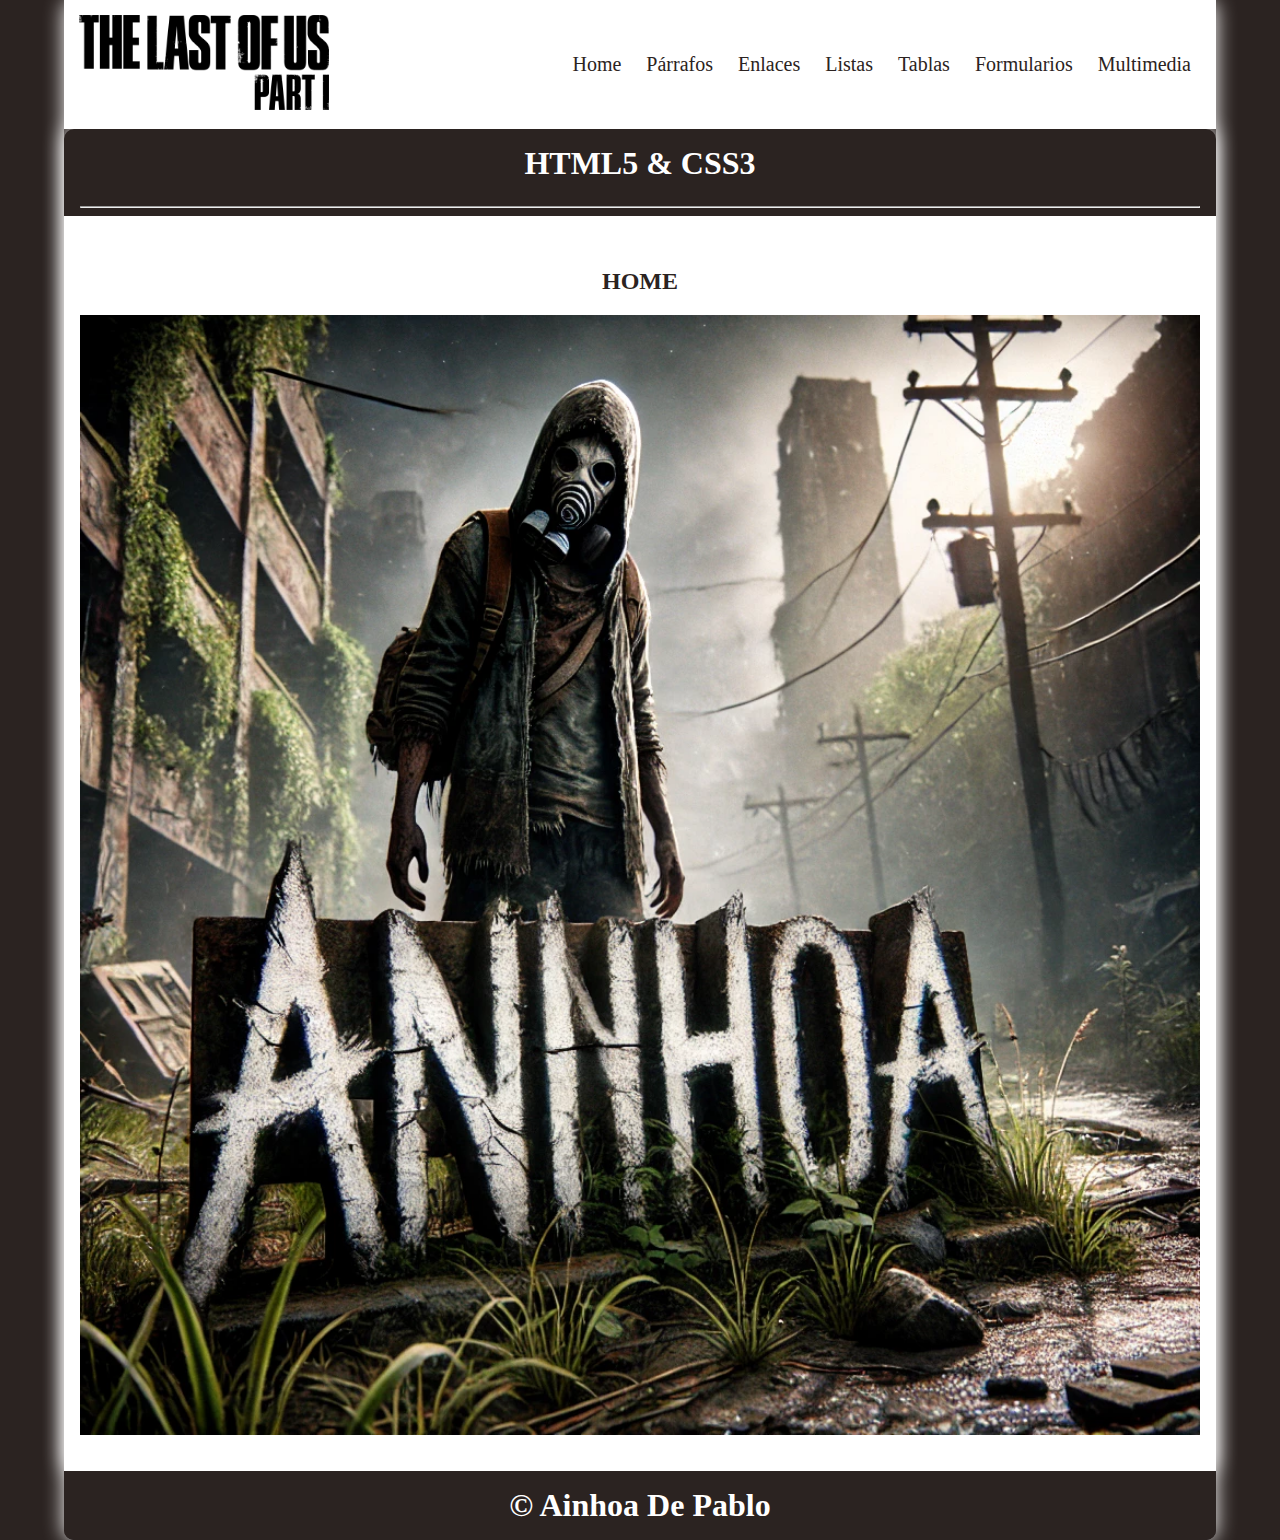
<file: index.html>
<!DOCTYPE html>
<html lang="en">

<head>
    <meta charset="UTF-8">
    <meta name="viewport" content="width=device-width, initial-scale=1.0">
    <title>Curso HTML5-CSS3</title>
    <link rel="stylesheet" href="css/style.css">
</head>

<body>
    <div class="container shadow">
        <header>
            <div class="row align-items-center">
                <div class="col-3"><img src="img/logotTLOU.png" alt="logo" width="250"></div>
                <div class="col-9">
                    <span id="btnmenu" onclick="opendrawer()">&#9776;</span>
                    <nav id="menu">
                        <ul class="text-right">
                            <li>
                        <a href="index.html">
                                    Home
                                </a>
                            </li>
                            <li>
                                <a href="parrafos.html">
                                    Párrafos
                                </a>
                            </li>
                            <li>
                                <a href="enlaces.html">
                                    Enlaces
                                </a>
                            </li>
                            <li>
                                <a href="listas.html">
                                    Listas
                                </a>
                            </li>
                            <li>
                                <a href="tablas.html">
                                    Tablas
                                </a>
                            </li>
                            <li>
                                <a href="formularios.html">
                                    Formularios
                                </a>
                            </li>
                            <li>
                                <a href="multimedia.html">
                                    Multimedia
                                </a>
                            </li>
                        </ul>
                    </nav>
                </div>
            </div>


        </header>
        <main class="shadow">
            <div class="px-3">
                <h1 class="text-center bg-azul-o text-white py-3">HTML5 & CSS3</h1>
            </div>
            <div class="px-3">
                <hr>
            </div>
            <div class="p-3">
                <div id="home" class="py-3">
                    <h2 class="text-center">HOME</h2>
                    <img src="img/portada.png" alt="" width="100%">
                </div>
            </div>

        </main>
        <footer>
            <h1 class="bg-azul-o text-center text-white py-3">&copy; Ainhoa De Pablo</h1>
        </footer>
    </div>
    <script>
        function opendrawer() {
            document.getElementById('menu').style.display = 'block';
            document.getElementById('menu').style.witdh = '100%';
        }
    </script>
</body>
</file>
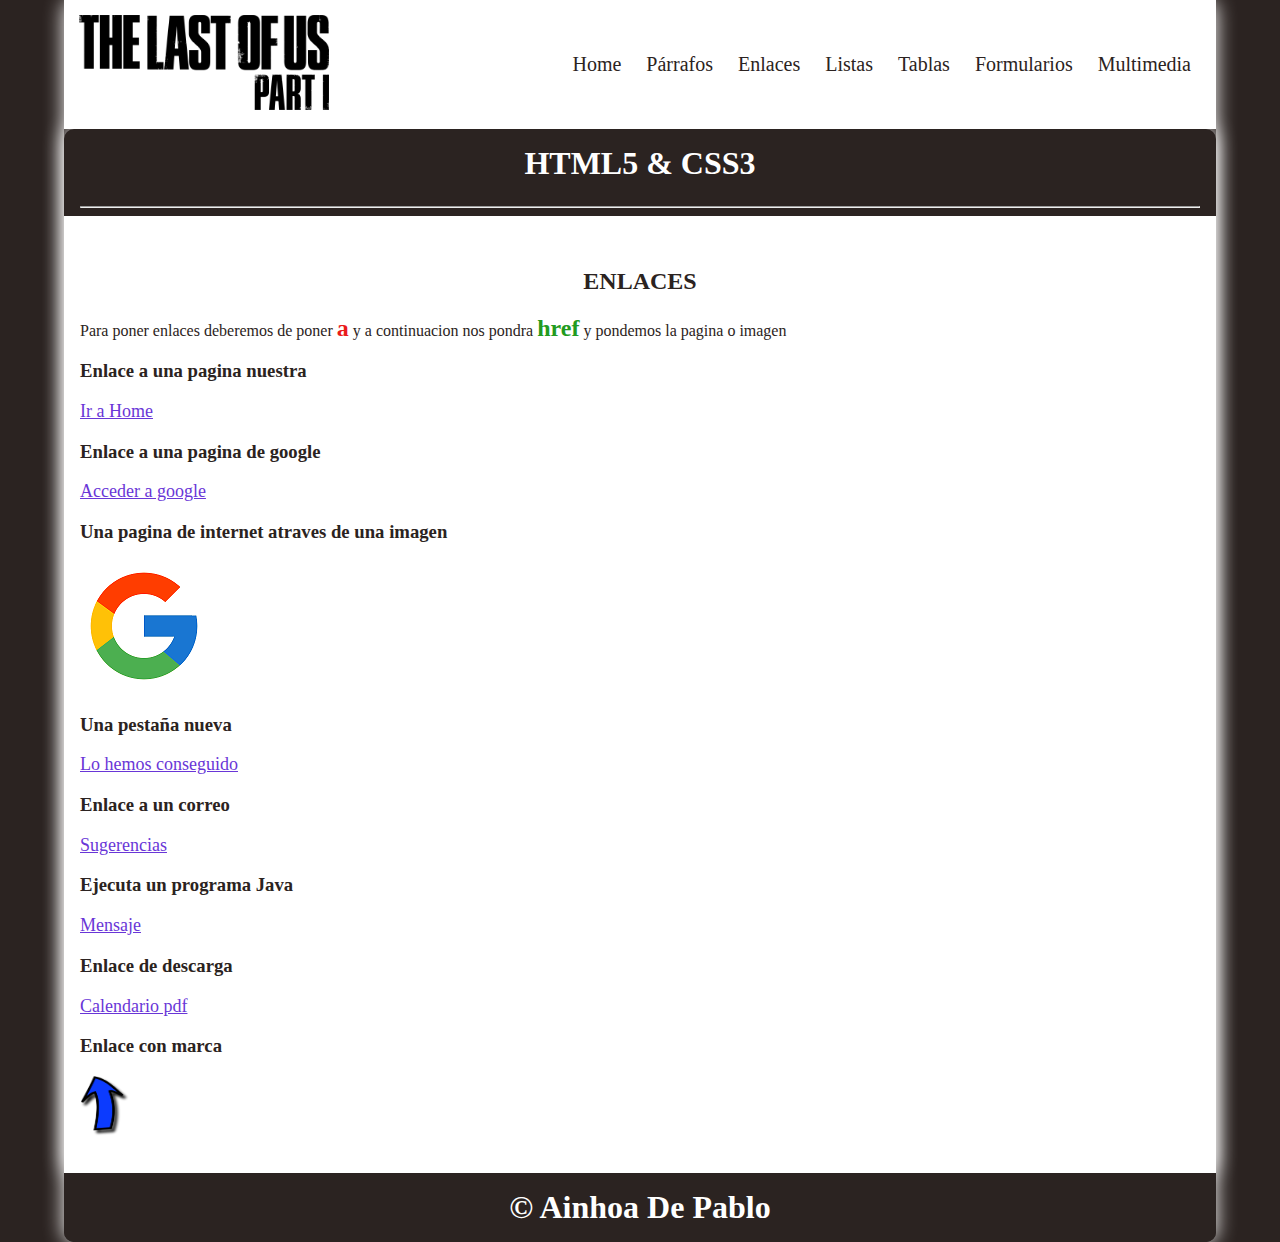
<file: enlaces.html>
<!DOCTYPE html>
<html lang="en">

<head>
    <meta charset="UTF-8">
    <meta name="viewport" content="width=device-width, initial-scale=1.0">
    <title>Curso HTML5-CSS3</title>
    <link rel="stylesheet" href="css/style.css">
</head>

<body>
    <div class="container shadow">
        <header>
            <a name="top"></a>
            <div class="row align-items-center">
                <div class="col-3"><img src="img/logotTLOU.png" alt="logo" width="250"></div>
                <div class="col-9">
                    <span id="btnmenu" onclick="opendrawer()">&#9776;</span>
                    <nav id="menu">
                        <ul class="text-right">
                            <li>
                                <a href="index.html">
                                    Home
                                </a>
                            </li>
                            <li>
                                <a href="parrafos.html">
                                    Párrafos
                                </a>
                            </li>
                            <li>
                                <a href="enlaces.html">
                                    Enlaces
                                </a>
                            </li>
                            <li>
                                <a href="listas.html">
                                    Listas
                                </a>
                            </li>
                            <li>
                                <a href="tablas.html">
                                    Tablas
                                </a>
                            </li>
                            <li>
                                <a href="formularios.html">
                                    Formularios
                                </a>
                            </li>
                            <li>
                                <a href="multimedia.html">
                                    Multimedia
                                </a>
                            </li>
                        </ul>
                    </nav>
                </div>
            </div>


        </header>
        <main class="shadow">
            <div class="px-3">
                <h1 class="text-center bg-azul-o text-white py-3">HTML5 & CSS3</h1>
            </div>
            <div class="px-3">
                <hr>
            </div>
            <div class="p-3">
                <div id="enlace" class="py-3">
                    <h2 class="text-center">ENLACES</h2>
                    <p> Para poner enlaces deberemos de poner <span class="etiqueta">a</span> y a continuacion nos
                        pondra <span class="atributo">href</span> y pondemos la pagina o imagen </p>
                    <h3> Enlace a una pagina nuestra </h3>
                    <a href="index.html"> Ir a Home</a>

                    <h3> Enlace a una pagina de google</h3>
                    <a href="https://www.google.es/"> Acceder a google</a>

                    <h3> Una pagina de internet atraves de una imagen</h3>
                    <a href="https://www.google.es/"><img src="img/google.png" alt="logo google"></a>

                    <h3> Una pestaña nueva</h3>
                    <a href="https://www.google.es/" target="_blank"> Lo hemos conseguido</a>

                    <h3> Enlace a un correo</h3>
                    <a href="mailto:alumno.405540@ies-azarquiel.es" target="_blank"> Sugerencias </a>

                    <h3> Ejecuta un programa Java</h3>
                    <a href="javascript: alert ('hola Mundo')"> Mensaje </a>

                    <h3> Enlace de descarga</h3>
                    <a href="source/calendario.pdf"> Calendario pdf </a>

                    <h3> Enlace con marca</h3>
                    <a href="#top"> <img src="img/flecha.webp" alt="" class="imgFlecha"> </a>

                </div>
            </div>

        </main>
        <footer>
            <h1 class="bg-azul-o text-center text-white py-3">&copy; Ainhoa De Pablo</h1>
        </footer>
    </div>
    <script>
        function opendrawer() {
            document.getElementById('menu').style.display = 'block';
            document.getElementById('menu').style.witdh = '100%';
        }
    </script>
</body>

</html>
</file>
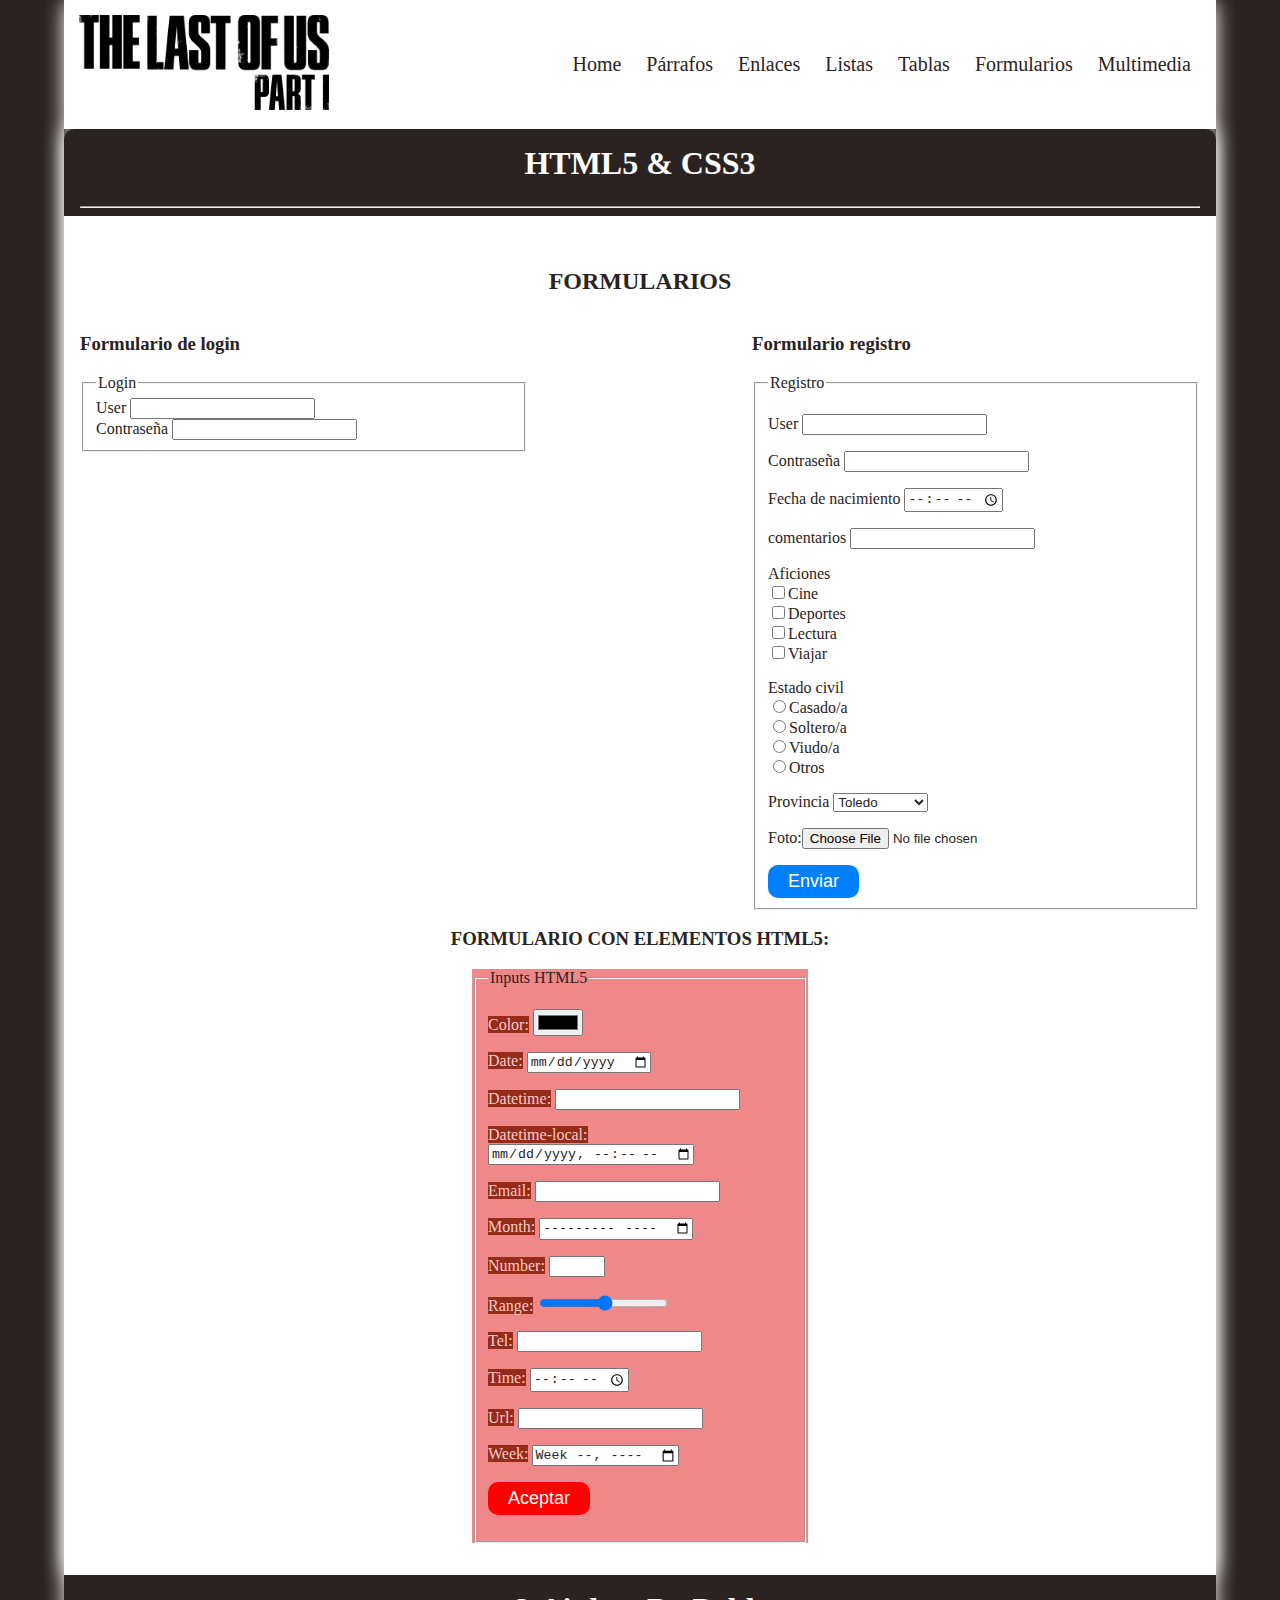
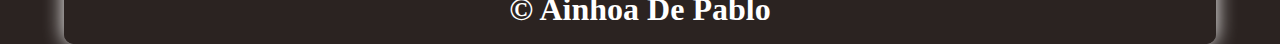
<file: formularios.html>
<!DOCTYPE html>
<html lang="en">

<head>
    <meta charset="UTF-8">
    <meta name="viewport" content="width=device-width, initial-scale=1.0">
    <title>Curso HTML5-CSS3</title>
    <link rel="stylesheet" href="css/style.css">
</head>

<body>
    <div class="container shadow">
        <header>
            <div class="row align-items-center">
                <div class="col-3"><img src="img/logotTLOU.png" alt="logo" width="250"></div>
                <div class="col-9">
                    <span id="btnmenu" onclick="opendrawer()">&#9776;</span>
                    <nav id="menu">
                        <ul class="text-right">
                            <li>
                                <a href="index.html">
                                    Home
                                </a>
                            </li>
                            <li>
                                <a href="parrafos.html">
                                    Párrafos
                                </a>
                            </li>
                            <li>
                                <a href="enlaces.html">
                                    Enlaces
                                </a>
                            </li>
                            <li>
                                <a href="listas.html">
                                    Listas
                                </a>
                            </li>
                            <li>
                                <a href="tablas.html">
                                    Tablas
                                </a>
                            </li>
                            <li>
                                <a href="formularios.html">
                                    Formularios
                                </a>
                            </li>
                            <li>
                                <a href="multimedia.html">
                                    Multimedia
                                </a>
                            </li>
                        </ul>
                    </nav>
                </div>
            </div>


        </header>
        <main class="shadow">
            <div class="px-3">
                <h1 class="text-center bg-azul-o text-white py-3">HTML5 & CSS3</h1>
            </div>
            <div class="px-3">
                <hr>
            </div>
            <div class="p-3">
                <div id="formularios" class="py-3">
                    <h2 class="text-center">FORMULARIOS</h2>
                   
                   <form action="" method="get" class="login">
                    <h3>Formulario de login</h3>
                        <fieldset > 
                            <legend>Login</legend>
                            <label for=""> User</label>
                            <input type="text" name="user" id=""> <br>
                            <label for="pasword">Contraseña</label>
                            <input type="password" name="password" id="">
                        </fieldset>
                    </form>
                    <form action="" method="get" class="registro">
                     <h3>Formulario registro</h3>
                     <fieldset >
                        <legend>Registro</legend>
                            <p>
                            <label for="user">User</label>
                                <input type="text" name="user" id=""> <br>
                            </p>
                            <p>
                            <label for="Contrasña">Contraseña</label>
                                <input type="password" name="codigo" id=""> <br>
                            </p> 
                            <p>
                            <label for="cumple">Fecha de nacimiento</label>
                                <input type="time" name="" id=""> <br>
                            </p>
                            <p>
                            <label for="comentarios">comentarios</label>
                                <input type="taxtera" name="comentarios" id=""><br>
                            </p>
                            <p>
                            <label for="">Aficiones</label> <br>
                                <input type="checkbox" name="Cine" id="">Cine <br>
                                <input type="checkbox" name="Deportes" id="">Deportes <br>
                                <input type="checkbox" name="Lectura" id="">Lectura <br>
                                <input type="checkbox" name="Viajar" id="">Viajar <br>
                            </p>                           
                            <p>
                            <label for="">Estado civil</label> <br>
                                <input type="radio" name="estado" id="">Casado/a <br>
                                <input type="radio" name="estado" id="">Soltero/a <br>
                                <input type="radio" name="estado" id="">Viudo/a <br>
                                <input type="radio" name="estado" id="">Otros <br>
                            </p>
                            <p>
                            <label for="">Provincia</label>
                            <select name="provincia" id="">
                                <option value="1">Toledo</option>
                                <option value="2">Cuenca</option>
                                <option value="3">C. Real</option>
                                <option value="4">Guadalajara</option>
                                <option value="5">Albacete</option>
                            </select>
                            </p>
                            <p>
                            <label for="">Foto:</label><input type="file" name="" id="">
                            </p>
                            <input type="submit" value="Enviar" class="botom botom_blue">   
                     </fieldset>
                    </form>
                    <div class="cb"></div>
                    <h3 class="text-center">FORMULARIO CON ELEMENTOS HTML5:</h3>
                    <form action="" method="post" class="form5">
                        <fieldset>
                            <legend>Inputs HTML5</legend>
                            <p>
                                <label for="">Color:</label> <input type="color" name="color" id="">
                            </p>
                            <p>
                                <label for="">Date:</label> <input type="date" name="date" id="">
                            </p>
                            <p>
                                <label for="">Datetime:</label> <input type="datetime" name="datetime" id="">
                            </p>
                            <p>
                                <label for="">Datetime-local:</label> <input type="datetime-local" name="datetime-local"
                                    id="">
                            </p>
                            <p>
                                <label for="">Email:</label> <input type="email" name="email" id="">
                            </p>
                            <p>
                                <label for="">Month:</label> <input type="month" name="month" id="">
                            </p>
                            <p>
                                <label for="">Number:</label> <input type="number" name="number" id="" step="4" min="10"
                                    max="80">
                                </p>
                            <p>
                                <label for="">Range:</label> <input type="range" name="range" id="" step="4" min="10"
                                    max=80>
                            </p>
                            <p>
                                <label for="">Tel:</label> <input type="tel" name="tel" id="">
                            </p>
                            <p>
                                <label for="">Time:</label> <input type="time" name="time" id="">
                            </p>
                            <p>
                                <label for="">Url:</label> <input type="url" name="url" id="">
                            </p>
                            <p>
                                <label for="">Week:</label> <input type="week" name="week" id="">
                            </p>
                            <p>
                                <input type="submit" value="Aceptar" id="" class="botom botom_red">
                            </p>
                        </fieldset>
                    </form>
                </div>
            </div>

        </main>
        <footer>
            <h1 class="bg-azul-o text-center text-white py-3">&copy; Ainhoa De Pablo</h1>
        </footer>
    </div>
    <script>
        function opendrawer() {
            document.getElementById('menu').style.display = 'block';
            document.getElementById('menu').style.witdh = '100%';
        }
    </script>
</body>

</html>
</file>
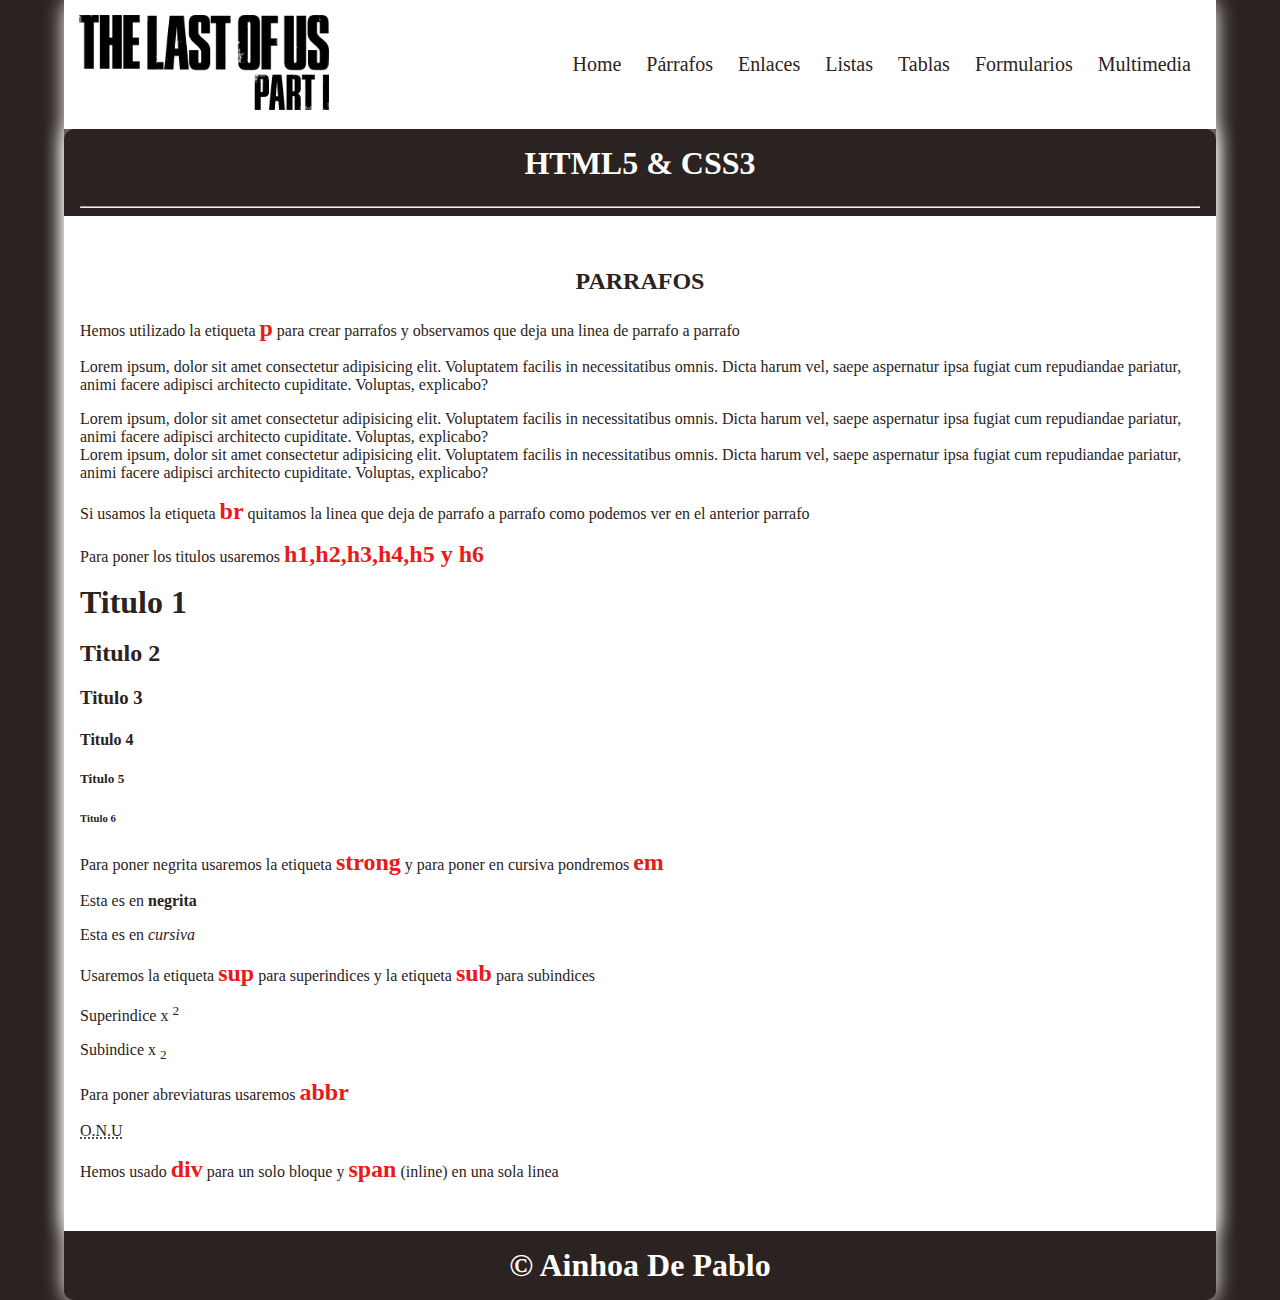
<file: parrafos.html>
<!DOCTYPE html>
<html lang="en">

<head>
    <meta charset="UTF-8">
    <meta name="viewport" content="width=device-width, initial-scale=1.0">
    <title>Curso HTML5-CSS3</title>
    <link rel="stylesheet" href="css/style.css">
</head>

<body>
    <div class="container shadow">
        <header>
            <div class="row align-items-center">
                <div class="col-3"><img src="img/logotTLOU.png" alt="logo" width="250"></div>
                <div class="col-9">
                    <span id="btnmenu" onclick="opendrawer()">&#9776;</span>
                    <nav id="menu">
                        <ul class="text-right">
                            <li>
                                <a href="index.html">
                                    Home
                                </a>
                            </li>
                            <li>
                                <a href="parrafos.html">
                                    Párrafos
                                </a>
                            </li>
                            <li>
                                <a href="enlaces.html">
                                    Enlaces
                                </a>
                            </li>
                            <li>
                                <a href="listas.html">
                                    Listas
                                </a>
                            </li>
                            <li>
                                <a href="tablas.html">
                                    Tablas
                                </a>
                            </li>
                            <li>
                                <a href="formularios.html">
                                    Formularios
                                </a>
                            </li>
                            <li>
                                <a href="multimedia.html">
                                    Multimedia
                                </a>
                            </li>
                        </ul>
                    </nav>
                </div>
            </div>


        </header>
        <main class="shadow">
            <div class="px-3">
                <h1 class="text-center bg-azul-o text-white py-3">HTML5 & CSS3</h1>
            </div>
            <div class="px-3">
                <hr>
            </div>
            <div class="p-3">
                <div id="parrafos" class="py-3">
                    <h2 class="text-center">PARRAFOS</h2>
                        <P>
                            Hemos utilizado la etiqueta <span class="etiqueta">p</span> para crear parrafos y observamos que
                            deja una linea de parrafo a parrafo
                        </P>
                        <P>
                            Lorem ipsum, dolor sit amet consectetur adipisicing elit. Voluptatem facilis in necessitatibus
                            omnis. Dicta harum vel, saepe aspernatur ipsa fugiat cum repudiandae pariatur, animi facere
                            adipisci architecto cupiditate. Voluptas, explicabo?
                        </P>
                        <P>
                            Lorem ipsum, dolor sit amet consectetur adipisicing elit. Voluptatem facilis in necessitatibus
                            omnis. Dicta harum vel, saepe aspernatur ipsa fugiat cum repudiandae pariatur, animi facere
                            adipisci architecto cupiditate. Voluptas, explicabo? <br /> Lorem ipsum, dolor sit amet
                            consectetur adipisicing elit. Voluptatem facilis in necessitatibus
                            omnis. Dicta harum vel, saepe aspernatur ipsa fugiat cum repudiandae pariatur, animi facere
                            adipisci architecto cupiditate. Voluptas, explicabo?
                        </P>
                        <p> Si usamos la etiqueta <span class="etiqueta">br</span> quitamos la linea que deja de parrafo a
                            parrafo como podemos ver en el anterior parrafo
                        </p>
                        <p>Para poner los titulos usaremos <span class="etiqueta">h1,h2,h3,h4,h5 y h6</span>
                        </p>
                        <h1> Titulo 1</h1>
                        <h2> Titulo 2</h2>
                        <h3> Titulo 3</h3>
                        <h4> Titulo 4</h4>
                        <h5> Titulo 5</h5>
                        <h6> Titulo 6</h6>
                        <p> Para poner negrita usaremos la etiqueta <span class="etiqueta">strong</span> y para poner en
                            cursiva pondremos <span class="etiqueta">em</span>
                        </p>
                        <p> Esta es en <strong>negrita</strong></p>
                        <p> Esta es en <em>cursiva</em></p>
                        <p> Usaremos la etiqueta <span class="etiqueta">sup</span> para superindices y la etiqueta <span
                            class="etiqueta">sub</span> para subindices</p>
                        <p> Superindice x <sup>2</sup></p>
                        <p> Subindice x <sub>2</sub></p>
                        <p>Para poner abreviaturas usaremos <span class="etiqueta">abbr</span></p>
                        <abbr title="La Organización de las Naciones Unidas"> O.N.U</abbr>
                        <P> Hemos usado <span class="etiqueta">div</span> para un solo bloque y <span
                            class="etiqueta">span</span> (inline) en una sola linea </P>
                </div>
            </div>

        </main>
        <footer>
            <h1 class="bg-azul-o text-center text-white py-3">&copy; Ainhoa De Pablo</h1>
        </footer>
    </div>
    <script>
        function opendrawer() {
            document.getElementById('menu').style.display = 'block';
            document.getElementById('menu').style.witdh = '100%';
        }
    </script>
</body>

</html>
</file>
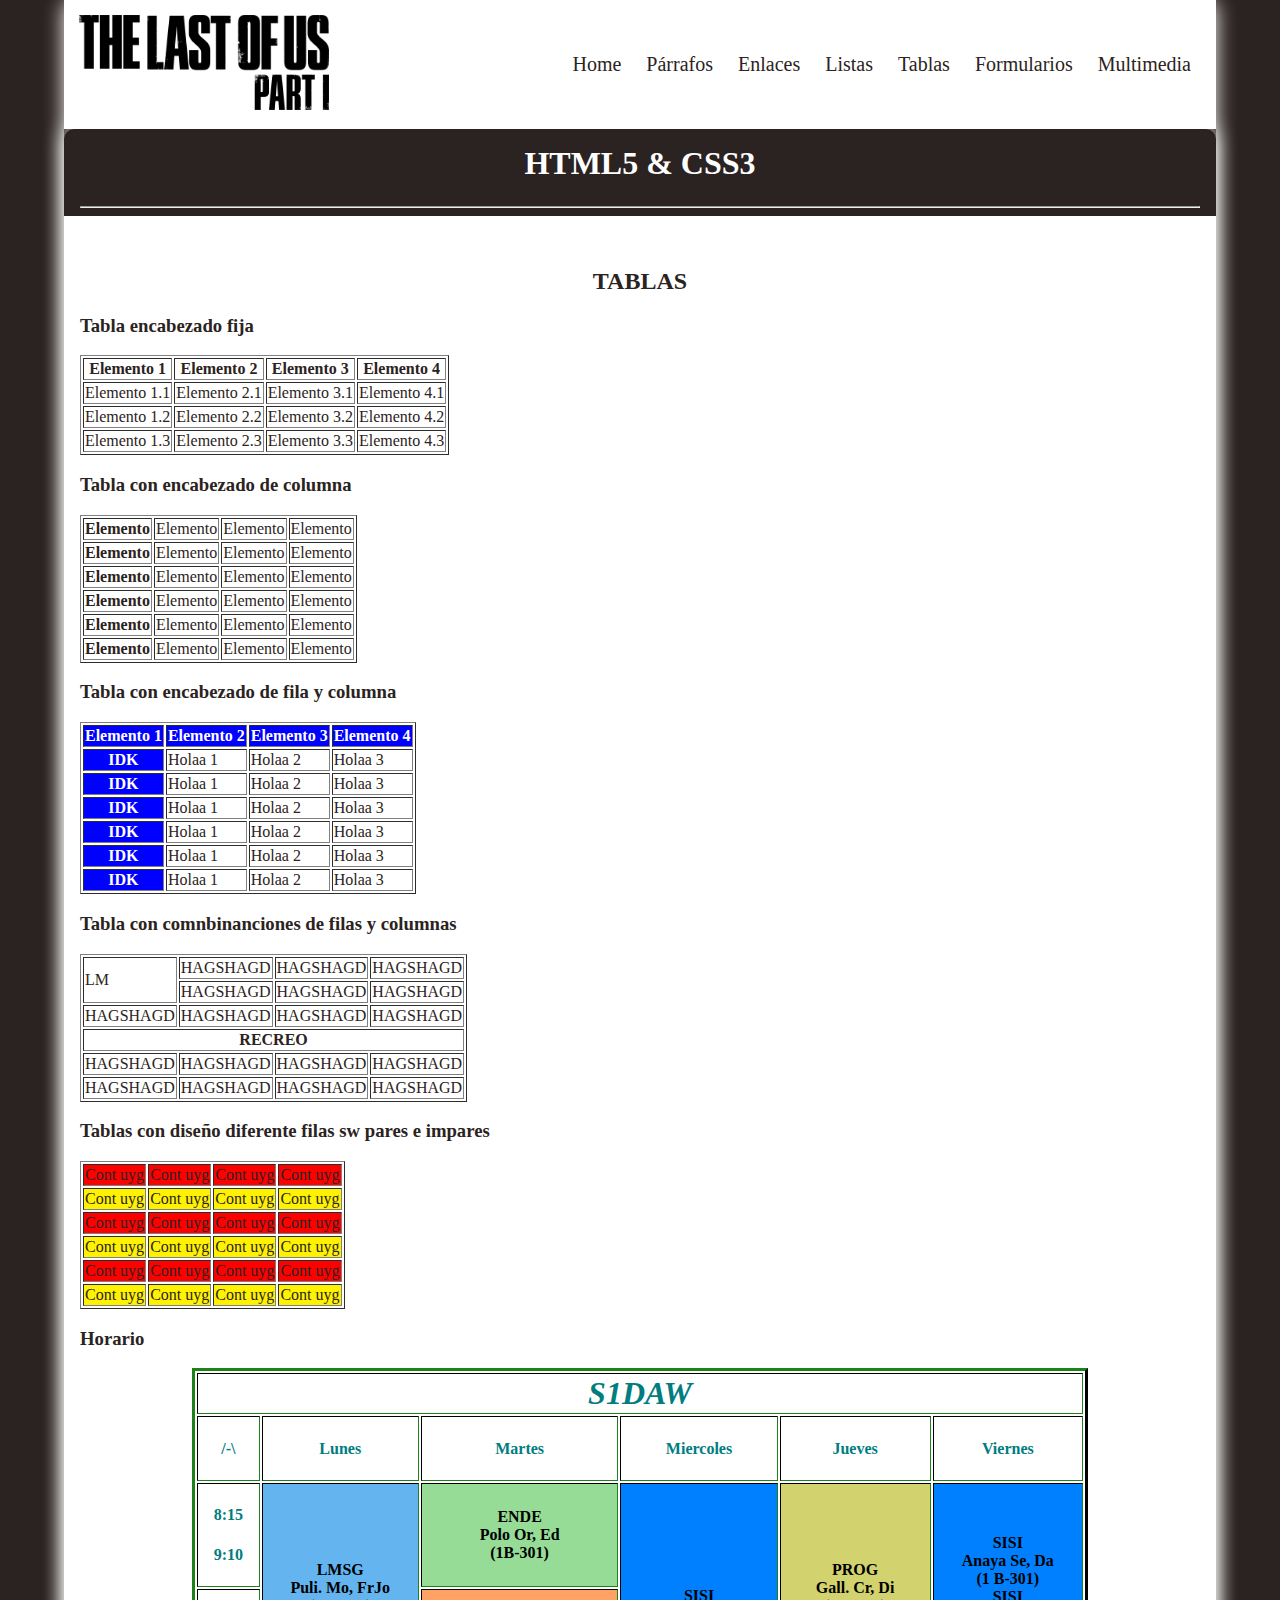
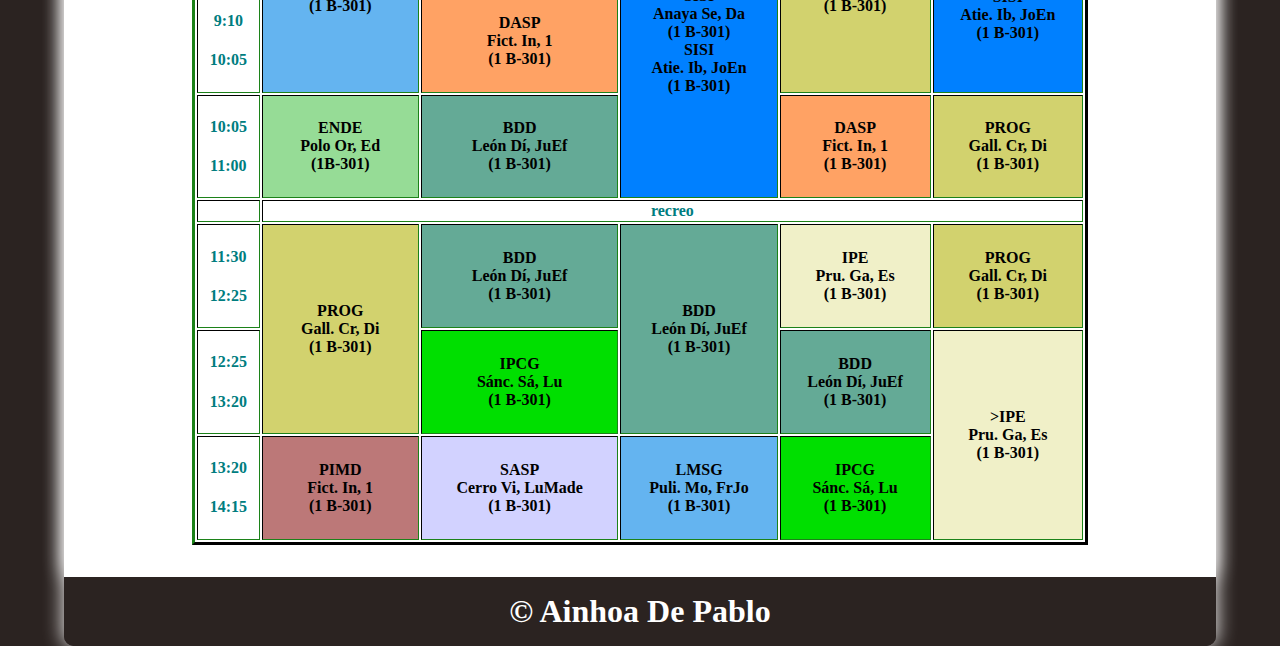
<file: tablas.html>
<!DOCTYPE html>
<html lang="en">

<head>
    <meta charset="UTF-8">
    <meta name="viewport" content="width=device-width, initial-scale=1.0">
    <title>Curso HTML5-CSS3</title>
    <link rel="stylesheet" href="css/style.css">
</head>

<body>
    <div class="container shadow">
        <header>
            <div class="row align-items-center">
                <div class="col-3"><img src="img/logotTLOU.png" alt="logo" width="250"></div>
                <div class="col-9">
                    <span id="btnmenu" onclick="opendrawer()">&#9776;</span>
                    <nav id="menu">
                        <ul class="text-right">
                            <li>
                                <a href="index.html">
                                    Home
                                </a>
                            </li>
                            <li>
                                <a href="parrafos.html">
                                    Párrafos
                                </a>
                            </li>
                            <li>
                                <a href="enlaces.html">
                                    Enlaces
                                </a>
                            </li>
                            <li>
                                <a href="listas.html">
                                    Listas
                                </a>
                            </li>
                            <li>
                                <a href="tablas.html">
                                    Tablas
                                </a>
                            </li>
                            <li>
                                <a href="formularios.html">
                                    Formularios
                                </a>
                            </li>
                            <li>
                                <a href="multimedia.html">
                                    Multimedia
                                </a>
                            </li>
                        </ul>
                    </nav>
                </div>
            </div>


        </header>
        <main class="shadow">
            <div class="px-3">
                <h1 class="text-center bg-azul-o text-white py-3">HTML5 & CSS3</h1>
            </div>
            <div class="px-3">
                <hr>
            </div>
            <div class="p-3">
                <div id="tablas" class="py-3">
                    <h2 class="text-center">TABLAS</h2>

                    <h3> Tabla encabezado fija</h3>
                        <table border="1">
                            <tr>
                                <th>Elemento 1</th>
                                <th>Elemento 2</th>
                                <th>Elemento 3</th>
                                <th>Elemento 4</th>
                            </tr>
                            <tr>
                                <td>Elemento 1.1</td>
                                <td>Elemento 2.1</td>
                                <td>Elemento 3.1</td>
                                <td>Elemento 4.1</td>
                            </tr>
                            <tr>
                                <td>Elemento 1.2</td>
                                <td>Elemento 2.2</td>
                                <td>Elemento 3.2</td>
                                <td>Elemento 4.2</td>
                            </tr>
                            <tr>
                                <td>Elemento 1.3</td>
                                <td>Elemento 2.3</td>
                                <td>Elemento 3.3</td>
                                <td>Elemento 4.3</td>
                            </tr>
                        </table>

                    <h3>Tabla con encabezado de columna</h3>
                        <table border="1">
                            <tr>
                                <th>Elemento</th>
                                <td>Elemento</td>
                                <td>Elemento</td>
                                <td>Elemento</td>
                            </tr>
                            <tr>
                                <th>Elemento</th>
                                <td>Elemento</td>
                                <td>Elemento</td>
                                <td>Elemento</td>
                            </tr>
                            <tr>
                                <th>Elemento</th>
                                <td>Elemento</td>
                                <td>Elemento</td>
                                <td>Elemento</td>
                            </tr>
                            <tr>
                                <th>Elemento</th>
                                <td>Elemento</td>
                                <td>Elemento</td>
                                <td>Elemento</td>
                            </tr>
                            <tr>
                                <th>Elemento</th>
                                <td>Elemento</td>
                                <td>Elemento</td>
                                <td>Elemento</td>
                            </tr>
                            <tr>
                                <th>Elemento</th>
                                <td>Elemento</td>
                                <td>Elemento</td>
                                <td>Elemento</td>
                            </tr>
                        </table>

                    <h3>Tabla con encabezado de fila y columna</h3>

                        <table border="1" class="tablacf">
                            <tr>
                                <th>Elemento 1</th>
                                <th>Elemento 2</th>
                                <th>Elemento 3</th>
                                <th>Elemento 4</th>
                            </tr>
                            <tr>
                                <th> IDK</th>
                                <td>Holaa 1</td>
                                <td>Holaa 2</td>
                                <td>Holaa 3</td>
                            </tr>
                            <tr>
                                <th>IDK</th>
                                <td>Holaa 1</td>
                                <td>Holaa 2</td>
                                <td>Holaa 3</td>
                            </tr>
                            <tr>
                                <th>IDK</th>
                                <td>Holaa 1</td>
                                <td>Holaa 2</td>
                                <td>Holaa 3</td>
                            </tr>
                            <tr>
                                <th>IDK</th>
                                <td>Holaa 1</td>
                                <td>Holaa 2</td>
                                <td>Holaa 3</td>
                            </tr>
                            <tr>
                                <th>IDK</th>
                                <td>Holaa 1</td>
                                <td>Holaa 2</td>
                                <td>Holaa 3</td>
                            </tr>
                            <tr>
                                <th>IDK</th>
                                <td>Holaa 1</td>
                                <td>Holaa 2</td>
                                <td>Holaa 3</td>
                            </tr>
                        </table>

                    <h3>Tabla con comnbinanciones de filas y columnas</h3>
                    <table border="1">
                        <tr>
                            <td rowspan="2"> LM</td>
                            <td>HAGSHAGD</td>
                            <td>HAGSHAGD</td>
                            <td>HAGSHAGD</td>
                        </tr>
                        <tr>
                            <td>HAGSHAGD</td>
                            <td>HAGSHAGD</td>
                            <td>HAGSHAGD</td>
                        </tr>
                        <tr>
                            <td>HAGSHAGD</td>
                            <td>HAGSHAGD</td>
                            <td>HAGSHAGD</td>
                            <td>HAGSHAGD</td>
                        </tr>
                        <tr>
                            <th colspan="4"> RECREO</th>
                        
                        </tr>
                        <tr>
                            <td>HAGSHAGD</td>
                            <td>HAGSHAGD</td>
                            <td>HAGSHAGD</td>
                            <td>HAGSHAGD</td>
                        </tr>
                        <tr>
                            <td>HAGSHAGD</td>
                            <td>HAGSHAGD</td>
                            <td>HAGSHAGD</td>
                            <td>HAGSHAGD</td>
                        </tr>
                    </table>

                    <h3>Tablas con diseño diferente filas sw pares e impares</h3>
                    <table border="1" class="striped">
                        <tr>
                            <td>Cont uyg</td>
                            <td>Cont uyg</td>
                            <td>Cont uyg</td>
                            <td>Cont uyg</td>
                        </tr>
                        <tr>
                            <td>Cont uyg</td>
                            <td>Cont uyg</td>
                            <td>Cont uyg</td>
                            <td>Cont uyg</td>
                        </tr>
                        <tr>
                            <td>Cont uyg</td>
                            <td>Cont uyg</td>
                            <td>Cont uyg</td>
                            <td>Cont uyg</td>
                        </tr>
                        <tr>
                            <td>Cont uyg</td>
                            <td>Cont uyg</td>
                            <td>Cont uyg</td>
                            <td>Cont uyg</td>
                        </tr>
                        <tr>
                            <td>Cont uyg</td>
                            <td>Cont uyg</td>
                            <td>Cont uyg</td>
                            <td>Cont uyg</td>
                        </tr>
                        <tr>
                            <td>Cont uyg</td>
                            <td>Cont uyg</td>
                            <td>Cont uyg</td>
                            <td>Cont uyg</td>
                        </tr>
                    </table>

                    <h3>Horario</h3>
                    <tablE border="3" class="horario" >
                        <tr>
                            <th colspan="6" > <h1 class="tit">S1DAW</h1> </th>
                           
                        </tr>
                        <tr>
                            <th ><h4 class="horas">/-\</h4></th>
                            <th class="semana"> Lunes</th>
                            <th  class="semana"> Martes</th>
                            <th  class="semana"> Miercoles</th>
                            <th  class="semana">Jueves</th>
                            <th  class="semana">Viernes</th>
                        </tr>
                        <tr>
                            <th><h4  class="horas">8:15</h4><h4 class="horas">9:10</h4></th>
                            <th rowspan="2" class="LMSG"> LMSG <br>Puli. Mo, FrJo <br>(1 B-301) </th>
                            <th class="ENDE">ENDE <br> Polo Or, Ed <br>(1B-301)</th>
                            <th rowspan="3" class="SISI">SISI <br> Anaya Se, Da <br> (1 B-301) <br> SISI <br> Atie. Ib, JoEn <br> (1 B-301)</th>
                            <th rowspan="2" class="PROG">PROG <br> Gall. Cr, Di <br>(1 B-301)</th>
                            <th rowspan="2" class="SISI"> SISI <br> Anaya Se, Da <br> (1 B-301) <br> SISI <br> Atie. Ib, JoEn <br> (1 B-301)</th>
                        </tr>
                        <tr>
                            <th><h4  class="horas">9:10</h4><h4 class="horas">10:05</h4></th>
                            <th class="DASP">DASP <br> Fict. In, 1 <br> (1 B-301)</th>
                        </tr>
                        <tr>
                            <th><h4  class="horas">10:05</h4><h4 class="horas">11:00</h4></th>
                            <th class="ENDE">ENDE <br> Polo Or, Ed <br>(1B-301)</th>
                            <th class="BDD">BDD <br> León Dí, JuEf <br> (1 B-301)</th>
                            <th class="DASP">DASP <br> Fict. In, 1<br> (1 B-301)</th>
                            <th class="PROG">PROG <br> Gall. Cr, Di <br>(1 B-301)</th>
                        </tr>
                        <tr>
                            <th></th>
                            <th colspan="5" class="semana">recreo</th>
                        </tr>
                        <tr>
                            <th><h4  class="horas">11:30</h4><h4 class="horas">12:25</h4></th>
                            <th rowspan="2" class="PROG">PROG <br> Gall. Cr, Di <br>(1 B-301)</th>
                            <th class="BDD">BDD <br> León Dí, JuEf <br> (1 B-301)</th>
                            <th rowspan="2" class="BDD">BDD <br> León Dí, JuEf <br> (1 B-301)</th>
                            <th class="IPE">IPE <br> Pru. Ga, Es <br> (1 B-301)</th>
                            <th class="PROG">PROG <br> Gall. Cr, Di <br>(1 B-301)</th>
                        </tr>
                        <tr>
                            <th><h4  class="horas">12:25</h4><h4 class="horas">13:20</h4></th>
                            <th class="IPCG">IPCG <br> Sánc. Sá, Lu <br> (1 B-301)</th>
                            <th class="BDD">BDD <br> León Dí, JuEf <br> (1 B-301)</th>
                            <th rowspan="2" class="IPE">>IPE <br> Pru. Ga, Es <br> (1 B-301)</th>
                        </tr>
                        <tr>
                            <th><h4  class="horas">13:20</h4><h4 class="horas">14:15</h4></th>
                            <th class="PIMD">PIMD <br> Fict. In, 1 <br> (1 B-301)</th>
                            <th class="SASP">SASP <br> Cerro Vi, LuMade <br> (1 B-301)</th>
                            <th class="LMSG"> LMSG <br>Puli. Mo, FrJo <br>(1 B-301)</th>
                            <th class="IPCG">IPCG <br> Sánc. Sá, Lu <br> (1 B-301)</th>
                        </tr>
                    </tablE>
                </div>
            </div>

        </main>
        <footer>
            <h1 class="bg-azul-o text-center text-white py-3">&copy; Ainhoa De Pablo</h1>
        </footer>
    </div>
    <script>
        function opendrawer() {
            document.getElementById('menu').style.display = 'block';
            document.getElementById('menu').style.witdh = '100%';
        }
    </script>
</body>

</html>
</file>
<file: css/style.css>
body {
    margin: 0;
    background-color: #2b2321;
}

* {
    box-sizing: border-box;
    color: #2b2321;
}

/* For desktop: */
.container {
    width: 90%;
    margin: 0 auto;
}
/* For mobile: */
@media screen and (max-width: 1000px) {
    .container {
        width: 100%;
    }
}
/* For desktop: */
.row {
    display: flex;
    justify-content: space-between;
    align-items: center;
    background-color: hsl(0, 0%, 100%);
}
/* For mobile: */
@media screen and (max-width: 1000px) {
    .row {
        flex-wrap: wrap;
        background-color: white;
    }
}

.justify-content-between {
    justify-content: space-between;
}

.align-items-center {
    align-items: center;
}

/* For desktop: */
.col-1 {
    width: 8.33%;
}

.col-2 {
    width: 16.66%;
}

.col-3 {
    width: 25%;
}

.col-4 {
    width: 33.33%;
}

.col-5 {
    width: 41.66%;
}

.col-6 {
    width: 50%;
}

.col-7 {
    width: 58.33%;
}

.col-8 {
    width: 66.66%;
}

.col-9 {
    width: 75%;
}

.col-10 {
    width: 83.33%;
}

.col-11 {
    width: 91.66%;
}

.col-12 {
    width: 100%;
}

/* For mobile: */
@media only screen and (max-width: 1000px) {
    [class*="col-"] {
        width: 100%;
    }
}

/* For desktop: */
[class*="col-"] {
    padding: 15px;
}


.shadow {
    box-shadow: 0 0 20px rgb(255, 255, 255);
    border-radius: 10px;
}
nav ul{
    padding: 0;
    margin: 0;
    list-style-type: none;
}

nav li {
    display: inline;
    padding: 10px;
    font-size: 20px;
}
/* For mobile: */
@media screen and (max-width: 1000px) {
    nav li {
        display: flex;
        justify-content: center;
        font-size: 30px;
    }
    nav ul {
        background-color: rgb(255, 255, 255);
    }
}

nav li a {
    color: #2b2321;
}

nav li:hover {
    background-color:#ac6454;
}

.text-right{
    text-align: right;
}

a {
    text-decoration: none;
}
.text-center {
    text-align: center;
}
.py-3 {
    padding: 16px 0;
    background-color: #ffffff;
}
.px-3 {
    padding: 0 16px;
}
.p-3 {
    padding: 16px;
    background-color: #ffffff;
}

.bg-azul-o {
    background-color: #2b2321;
}
.bg-azul-c {
    background-color: #2b2321;
}
.bg-orange {
    background-color: orange;
}
.text-white {
    color: #ffffff;
}
.text-red {
    color: #2b2321;
    font-size: 30px;
    background-color: #2b2321;
}
footer h1 {
    border-bottom-left-radius: 10px;
}
footer h1 {
    border-bottom-right-radius: 10px;
}

h1 {
    margin: 0;
}

#btnmenu {
    font-size: 40px;
    display: none;
}
/* For mobile: */
@media screen and (max-width: 1000px) {
    #btnmenu {
        display: inline;
    }
    #menu{
        display: none;
    }
}
@media screen and (max-width: 1600px) and (min-width: 1000px)  {
    #menu{
        display: block;
    }
}

.etiqueta {
    color:#ea1a1a;
    font-size: 24px;
    font-weight: bold;

}
.atributo {
    color: #229b1e;
    font-size: 24px;
    font-weight: bold;
}

#enlace a {
    color: #6936d7;
    text-decoration: underline;
    font-size: 18px;
}

.imgFlecha {
    width: 50px;
    height: 60px;

}

#listas .custom li {
    list-style-type:lower-roman;
}
#listas .custom li li {
    list-style-type:circle;
}
#listas .custom li li li {
    list-style-type:armenian;
}

#listas .custome li li {
    list-style-image: url(/Web/web/img/fantasma-removebg-preview.png);
}

#listas .custome li li li {
    list-style-image: url(/Web/web/img/nave.png);
}

.defini {
    font-size: 20px;
    color: black;
    background-color: #d73a3a;
    font-weight: bold;
    width: 10%;

}

#listas h3 {
    color: #871616;
    text-decoration:underline;
    font-family: 'Times New Roman', Times, serif;
}

.tablacf th {
    color: white;
    background-color: blue;
}

.striped tr:nth-child(odd) {
    background-color: #ff0000;
}
.striped tr:nth-child(even) {
    background-color: #fff200;
}

.horario {
    width: 80%;
    margin: 0 auto;
    border-color: #0a2e09;
}
.tit {
   color: #007d7f;
   font-weight: bold;
   font-style: italic;
}

.horas {
    color: #007d7f;
   font-weight: bold;
}

.semana  {
    color: #007d7f;
}

.LMSG {
    background-color: #64b4f0;
    color: black;
}

.ENDE {
    background-color: #96dc96 ;
    color: black;
}

.PROG {
    background-color: #d2d26e ;
     color: black;
}

.PIMD {
    background-color: #bc7878 ;
     color: black;
}

.DASP {
    background-color: #ffa264 ;
     color: black;
}

.BDD {
    background-color: #64aa96 ;
     color: black;
}

.IPCG {
    background-color: #00df00 ;
     color: black;
}

.SASP {
    background-color: #d2d2ff ;
     color: black;
}

.SISI {
    background-color: #0080ff ;
     color: black;
}

.IPE {
    background-color: #f0f0c8 ;
     color: black;
}

.login{
    float: left;
    width: 40%;
}

.registro{
    width: 40%;
    float: right;
}

.cb {
    clear: both;
}

.form5 {
    width: 30%;
    margin-left: 35%;
   background-color: rgb(239, 137, 137);
    
}

.form5 label{
    background-color: #952b18;
    color: rgb(253, 201, 201);
}

.botom {
    padding-top: 6px;
    padding-bottom: 6px;
    padding-left: 20px;
    padding-right: 20px;
    border: 0;
    font-size: 18px;
    border-radius: 10px;

}
.botom_red {
    background-color: #ff0000;
    color: rgb(255, 255, 255);
}

.botom_blue {
    background-color: #0080ff;
    color: rgb(255, 255, 255);
}

.col3{
    width: 33,33%;
    float: left;
    padding: 6px;
}

.text-center {
    text-align: center;
}

#multimedia img {
    border-radius: 50px;
    border-style: groove;
    border-color: #2b2321;
}
#multimedia video {
    display: block;
    width: 50%;
    margin: 0 auto;
    border-radius: 50px;
}
#multimedia audio {
    display: block;
    margin: 0 auto;
    background-color: #2b2321;
}
</file>
